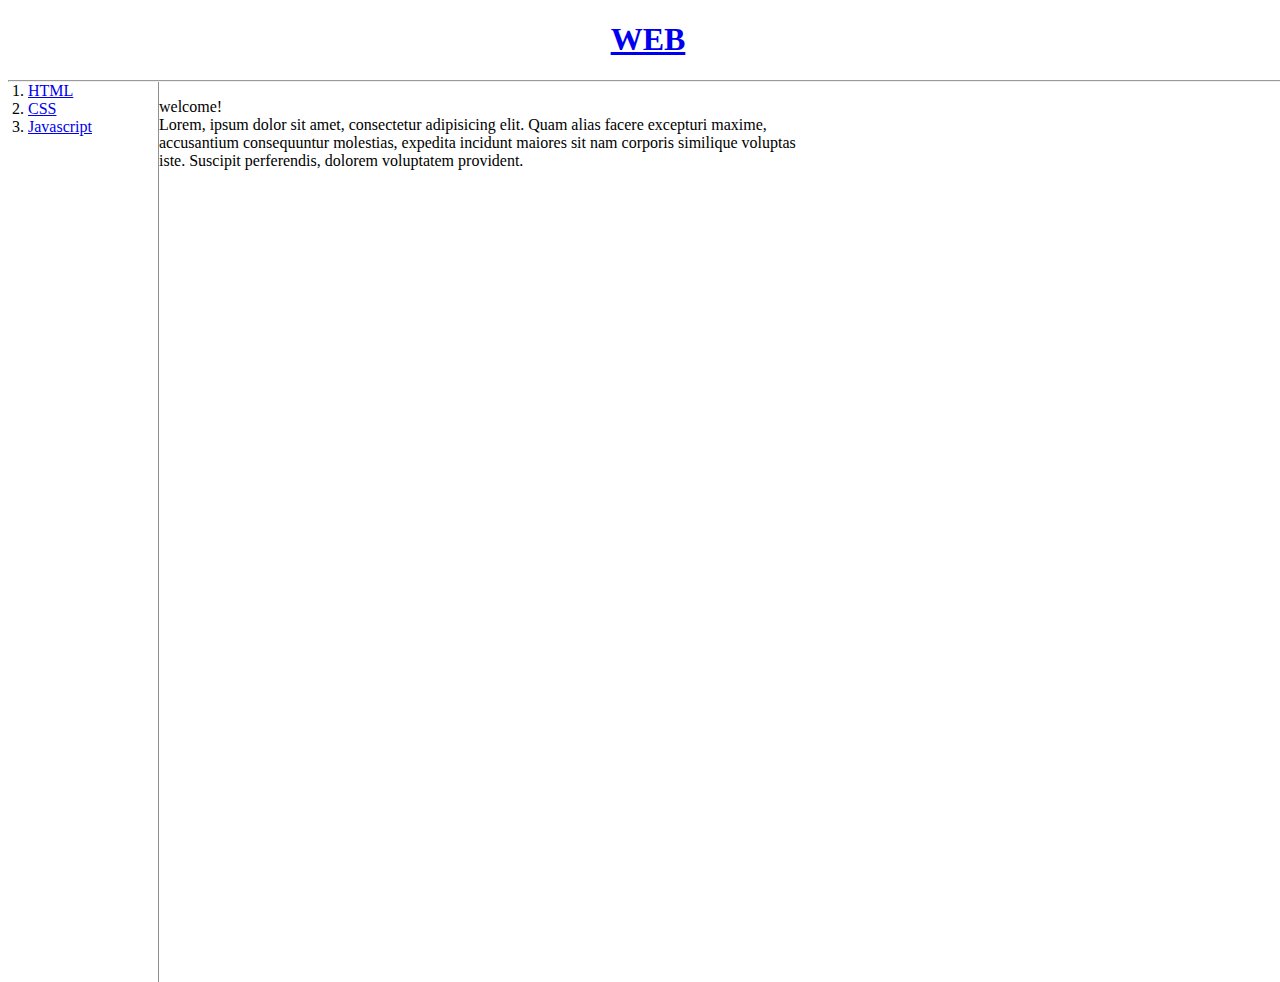
<file: index.html>
<!DOCTYPE html>
<html lang="en">
<head>
	<meta charset="UTF-8">
	<meta name="viewport" content="width=device-width, initial-scale=1.0">
	<title>WEB</title>
	<link rel="stylesheet" href="style\style.css">
</head>
<body>
	<h1 class="page_title"><a href="index.html">WEB</a></h1>
	<hr>
	<div class="list">
		<ol>
			<li><a href="1.html">HTML</a></li>
			<li><a href="2.html">CSS</a></li>
			<li><a href="3.html">Javascript</a></li>
		</ol>
	</div>
	<div class="contents">
		<p>
		welcome!<br>
		Lorem, ipsum dolor sit amet, consectetur adipisicing elit. Quam alias facere excepturi maxime, accusantium consequuntur molestias, expedita incidunt maiores sit nam corporis similique voluptas iste. Suscipit perferendis, dolorem voluptatem provident.
		</p>
	</div>
	
</body>
</html>
</file>
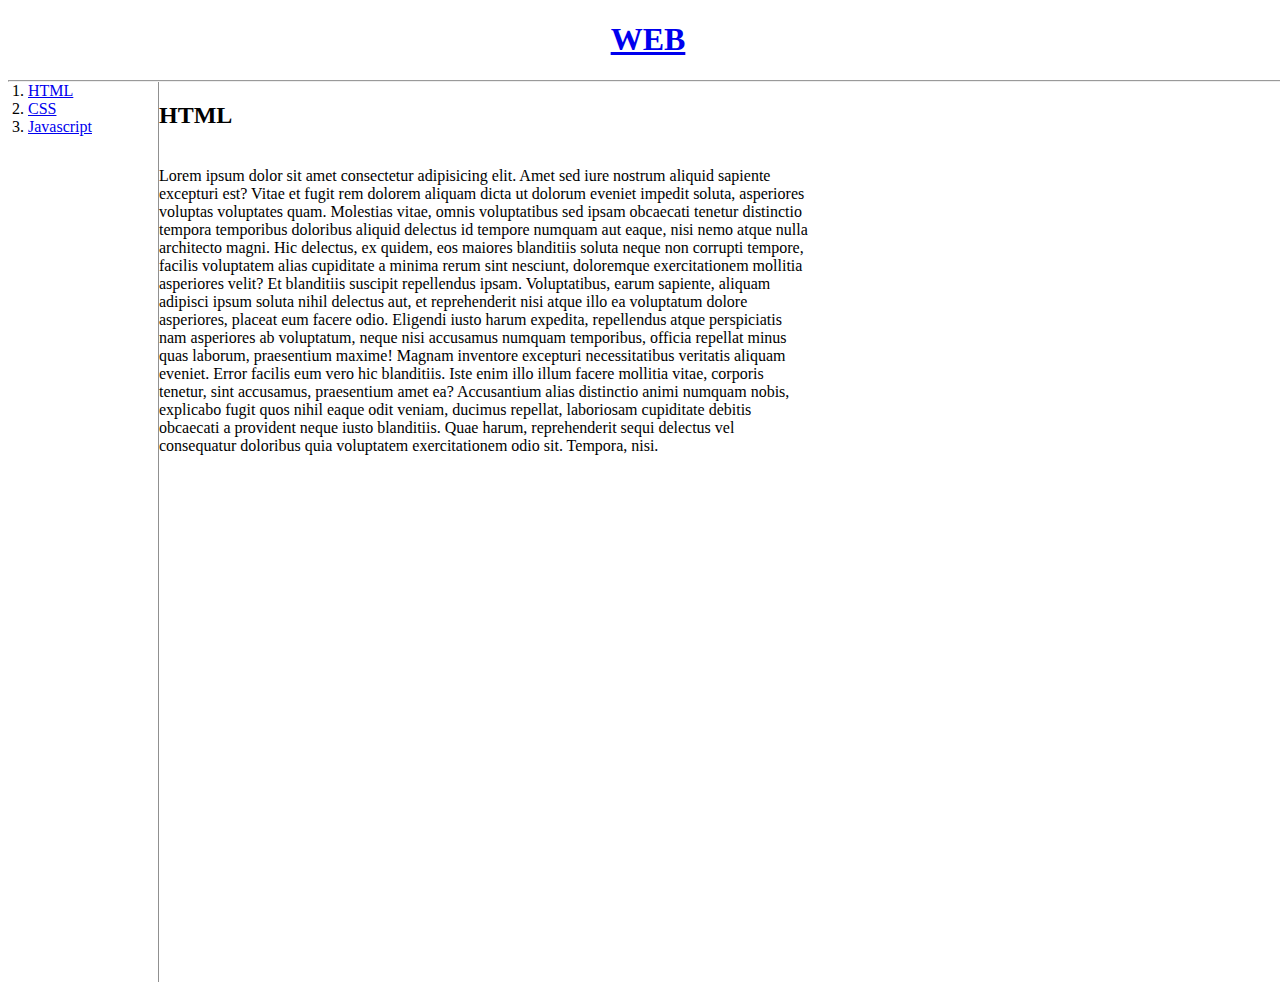
<file: 1.html>
<!DOCTYPE html>
<html lang="en">
<head>
	<meta charset="UTF-8">
	<meta name="viewport" content="width=device-width, initial-scale=1.0">
	<title>WEB-HTML</title>
	<link rel="stylesheet" href="style\style.css">

</head>
<body>
	<h1 class="page_title" ><a href="index.html">WEB</a></h1>
	<hr>
	<div class="list">
		<ol>
			<li><a href="1.html">HTML</a></li>
			<li><a href="2.html">CSS</a></li>
			<li><a href="3.html">Javascript</a></li>
		</ol>
	</div>
	<div class="contents">
		<p>
		<h2>HTML</h2><br>
		Lorem ipsum dolor sit amet consectetur adipisicing elit. Amet sed iure nostrum aliquid sapiente excepturi est? Vitae et fugit rem dolorem aliquam dicta ut dolorum eveniet impedit soluta, asperiores voluptas voluptates quam. Molestias vitae, omnis voluptatibus sed ipsam obcaecati tenetur distinctio tempora temporibus doloribus aliquid delectus id tempore numquam aut eaque, nisi nemo atque nulla architecto magni. Hic delectus, ex quidem, eos maiores blanditiis soluta neque non corrupti tempore, facilis voluptatem alias cupiditate a minima rerum sint nesciunt, doloremque exercitationem mollitia asperiores velit? Et blanditiis suscipit repellendus ipsam. Voluptatibus, earum sapiente, aliquam adipisci ipsum soluta nihil delectus aut, et reprehenderit nisi atque illo ea voluptatum dolore asperiores, placeat eum facere odio. Eligendi iusto harum expedita, repellendus atque perspiciatis nam asperiores ab voluptatum, neque nisi accusamus numquam temporibus, officia repellat minus quas laborum, praesentium maxime! Magnam inventore excepturi necessitatibus veritatis aliquam eveniet. Error facilis eum vero hic blanditiis. Iste enim illo illum facere mollitia vitae, corporis tenetur, sint accusamus, praesentium amet ea? Accusantium alias distinctio animi numquam nobis, explicabo fugit quos nihil eaque odit veniam, ducimus repellat, laboriosam cupiditate debitis obcaecati a provident neque iusto blanditiis. Quae harum, reprehenderit sequi delectus vel consequatur doloribus quia voluptatem exercitationem odio sit. Tempora, nisi.
		</p>
	</div>
</body>
</html>
</file>
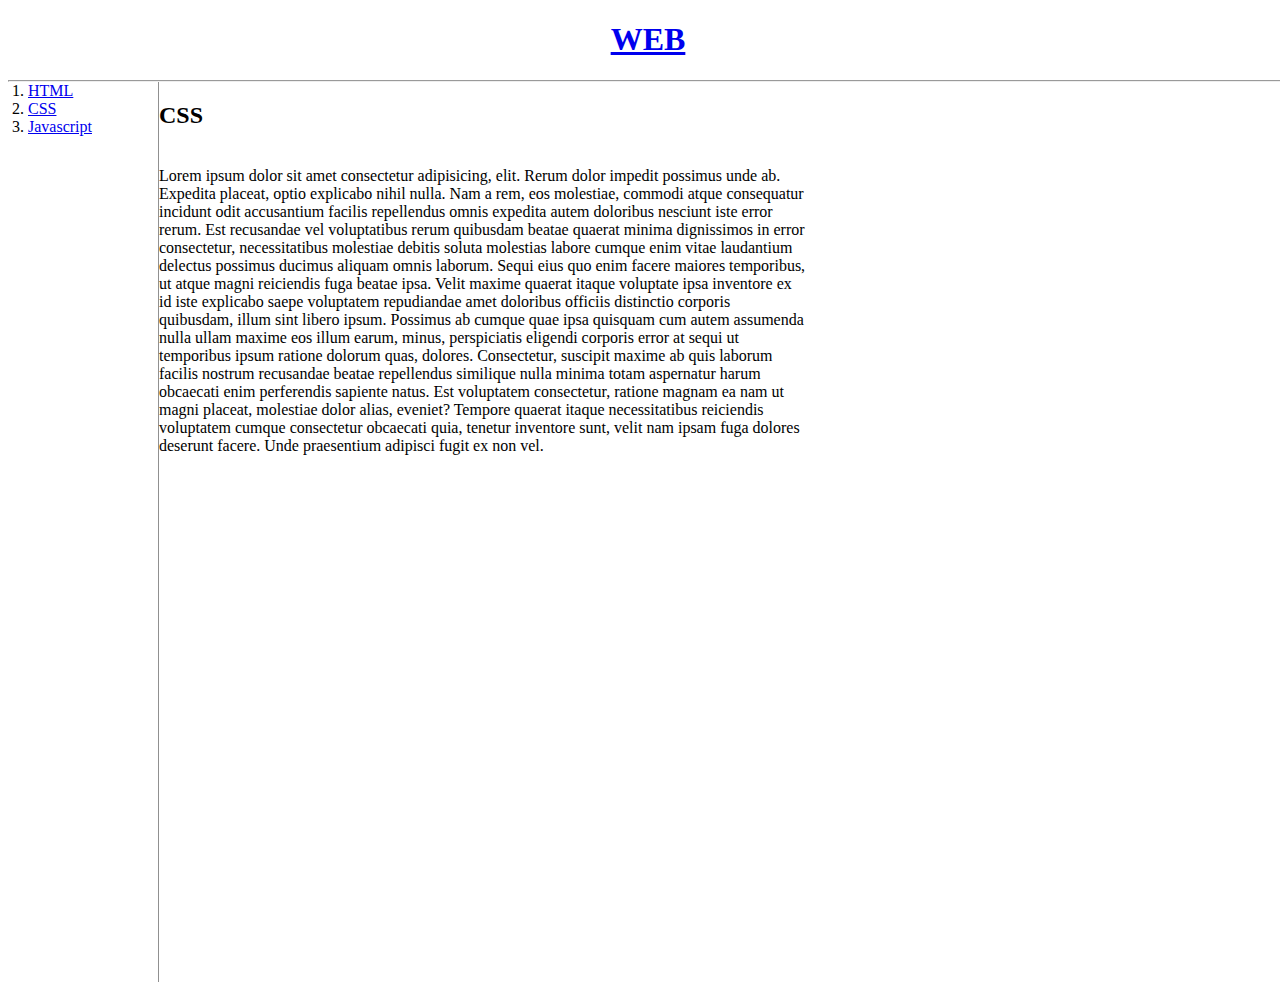
<file: 2.html>
<!DOCTYPE html>
<html lang="en">
<head>
	<meta charset="UTF-8">
	<meta name="viewport" content="width=device-width, initial-scale=1.0">
	<title>WEB-CSS</title>
	<link rel="stylesheet" href="style\style.css">

</head>
<body>
	<h1 class="page_title" ><a href="index.html">WEB</a></h1>
	<hr>
	<div class="list">
		<ol>
			<li><a href="1.html">HTML</a></li>
			<li><a href="2.html">CSS</a></li>
			<li><a href="3.html">Javascript</a></li>
		</ol>
	</div>
		<div class="contents">
		<p>
		<h2>CSS</h2><br>
		Lorem ipsum dolor sit amet consectetur adipisicing, elit. Rerum dolor impedit possimus unde ab. Expedita placeat, optio explicabo nihil nulla. Nam a rem, eos molestiae, commodi atque consequatur incidunt odit accusantium facilis repellendus omnis expedita autem doloribus nesciunt iste error rerum. Est recusandae vel voluptatibus rerum quibusdam beatae quaerat minima dignissimos in error consectetur, necessitatibus molestiae debitis soluta molestias labore cumque enim vitae laudantium delectus possimus ducimus aliquam omnis laborum. Sequi eius quo enim facere maiores temporibus, ut atque magni reiciendis fuga beatae ipsa. Velit maxime quaerat itaque voluptate ipsa inventore ex id iste explicabo saepe voluptatem repudiandae amet doloribus officiis distinctio corporis quibusdam, illum sint libero ipsum. Possimus ab cumque quae ipsa quisquam cum autem assumenda nulla ullam maxime eos illum earum, minus, perspiciatis eligendi corporis error at sequi ut temporibus ipsum ratione dolorum quas, dolores. Consectetur, suscipit maxime ab quis laborum facilis nostrum recusandae beatae repellendus similique nulla minima totam aspernatur harum obcaecati enim perferendis sapiente natus. Est voluptatem consectetur, ratione magnam ea nam ut magni placeat, molestiae dolor alias, eveniet? Tempore quaerat itaque necessitatibus reiciendis voluptatem cumque consectetur obcaecati quia, tenetur inventore sunt, velit nam ipsam fuga dolores deserunt facere. Unde praesentium adipisci fugit ex non vel.
		</p>
	</div>
</body>
</html>
</file>
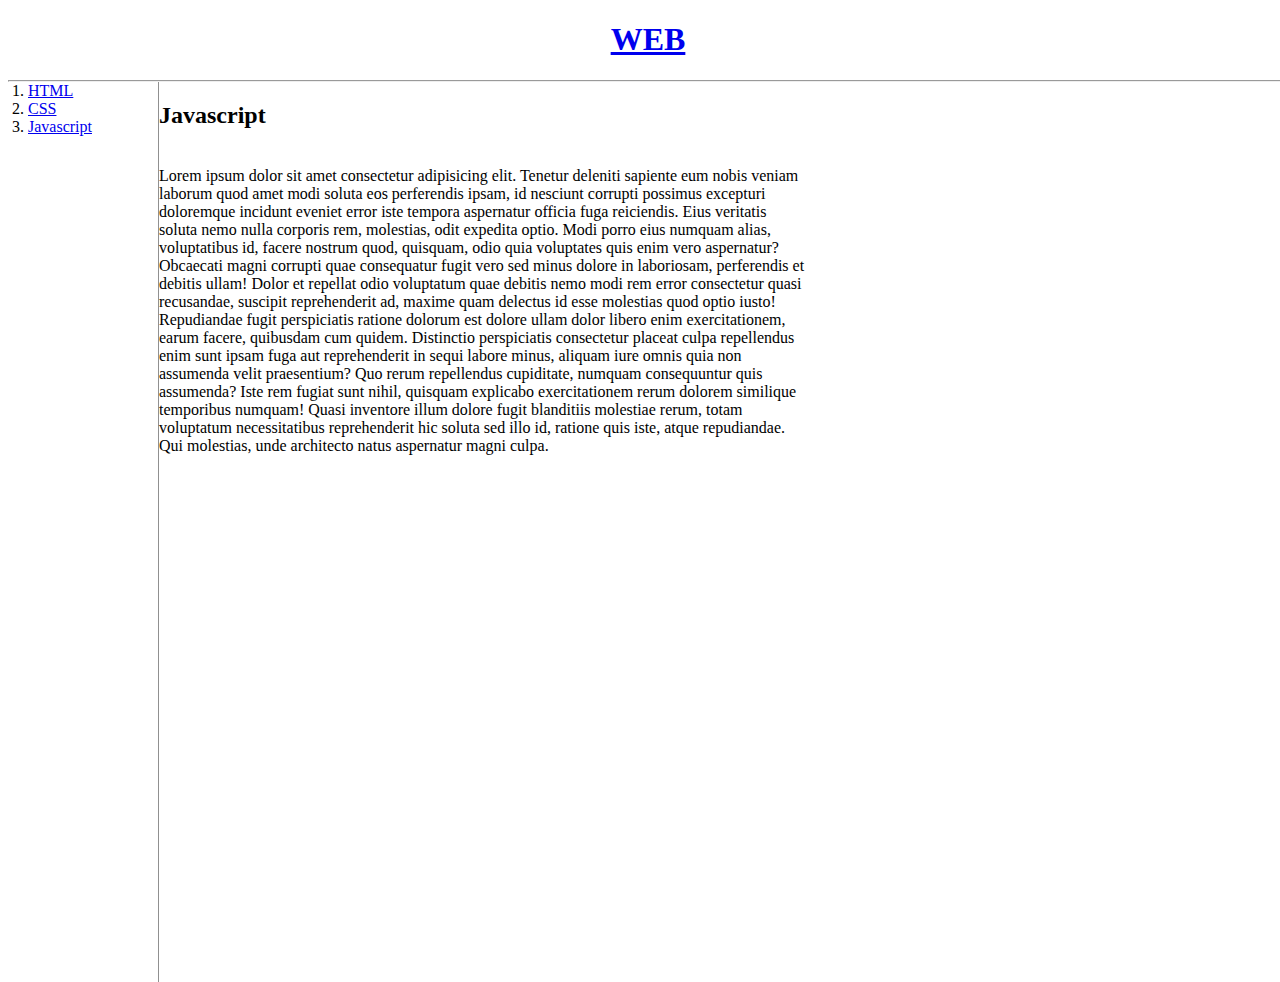
<file: 3.html>
<!DOCTYPE html>
<html lang="en">
<head>
	<meta charset="UTF-8">
	<meta name="viewport" content="width=device-width, initial-scale=1.0">
	<title>WEB-Javascript</title>
	<link rel="stylesheet" href="style\style.css">

</head>
<body>
	<h1 class="page_title" ><a href="index.html">WEB</a></h1>
	<hr>
	<div class="list">
		<ol>
			<li><a href="1.html">HTML</a></li>
			<li><a href="2.html">CSS</a></li>
			<li><a href="3.html">Javascript</a></li>
		</ol>
	</div>
		<div class="contents">
		<p>
		<h2>Javascript</h2><br>
		Lorem ipsum dolor sit amet consectetur adipisicing elit. Tenetur deleniti sapiente eum nobis veniam laborum quod amet modi soluta eos perferendis ipsam, id nesciunt corrupti possimus excepturi doloremque incidunt eveniet error iste tempora aspernatur officia fuga reiciendis. Eius veritatis soluta nemo nulla corporis rem, molestias, odit expedita optio. Modi porro eius numquam alias, voluptatibus id, facere nostrum quod, quisquam, odio quia voluptates quis enim vero aspernatur? Obcaecati magni corrupti quae consequatur fugit vero sed minus dolore in laboriosam, perferendis et debitis ullam! Dolor et repellat odio voluptatum quae debitis nemo modi rem error consectetur quasi recusandae, suscipit reprehenderit ad, maxime quam delectus id esse molestias quod optio iusto! Repudiandae fugit perspiciatis ratione dolorum est dolore ullam dolor libero enim exercitationem, earum facere, quibusdam cum quidem. Distinctio perspiciatis consectetur placeat culpa repellendus enim sunt ipsam fuga aut reprehenderit in sequi labore minus, aliquam iure omnis quia non assumenda velit praesentium? Quo rerum repellendus cupiditate, numquam consequuntur quis assumenda? Iste rem fugiat sunt nihil, quisquam explicabo exercitationem rerum dolorem similique temporibus numquam! Quasi inventore illum dolore fugit blanditiis molestiae rerum, totam voluptatum necessitatibus reprehenderit hic soluta sed illo id, ratione quis iste, atque repudiandae. Qui molestias, unde architecto natus aspernatur magni culpa.
		</p>
	</div>
</body>
</html>
</file>
